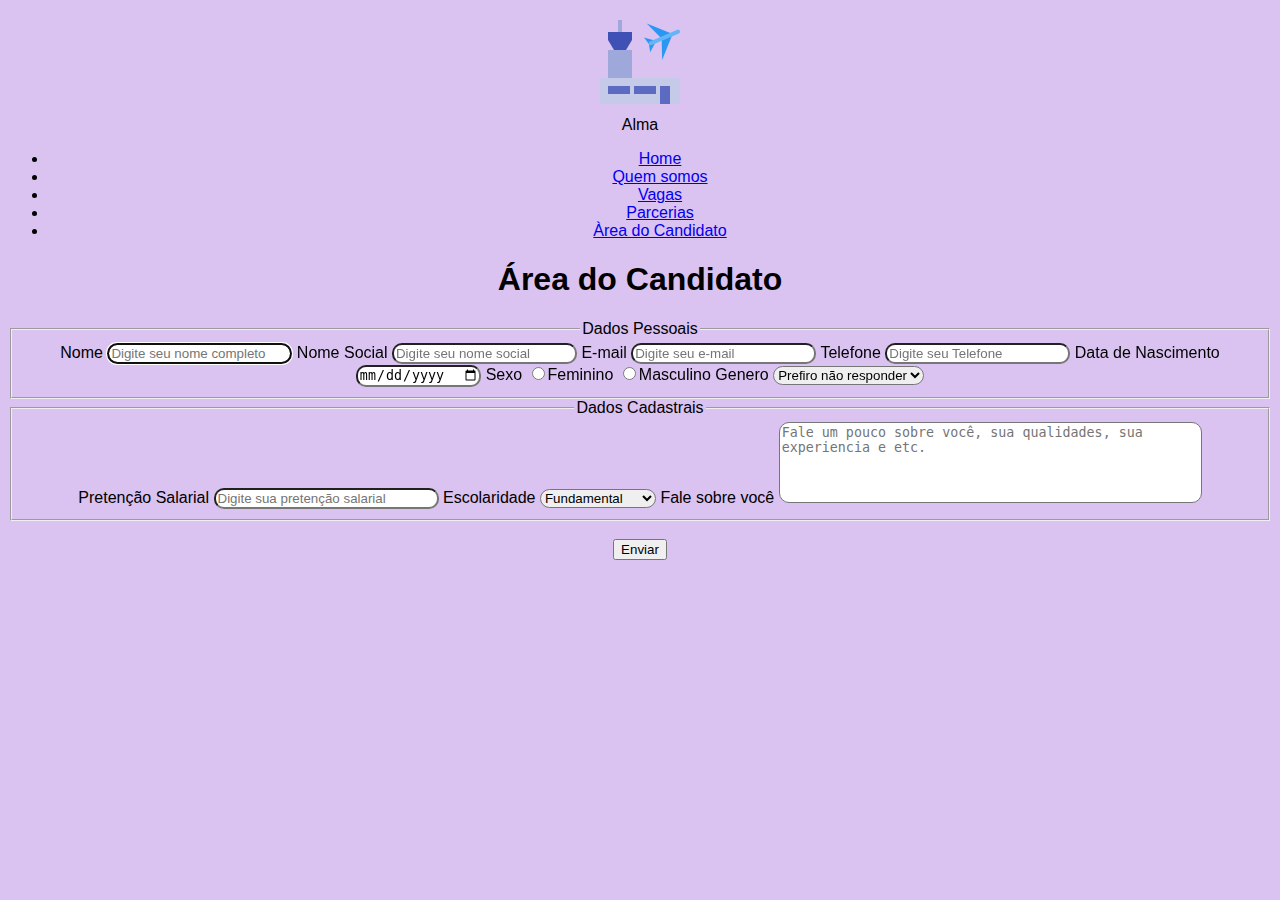
<file: areaCandidato.html>
<!DOCTYPE html>
<html lang="pt-br">
<head>
    <meta charset="UTF-8">
    <meta name="viewport" content="width=device-width, initial-scale=1.0">
    <link rel="stylesheet" href="css/style.css">
    <title>Área do candidato</title>
</head>
<body>
    
    <div id="logo">
        <figure>
            <a href="index.html">
            <img src="imgs/icons8-aeroporto-96.png" alt="logo da empresa"></a>
            <figcaption>Alma</figcaption>

        </figure>
    </div>
    <div id="menu-principal">
        <ul>
            <li><a href="index.html">Home</a></li>
            <li><a href="quemSomos.html">Quem somos</a></li>
            <li><a href="vagas.html">Vagas</a></li>
            <li><a href="parcerias.html">Parcerias</a></li>
            <li><a href="areaCandidato.html">Àrea do Candidato</a></li>
        </ul>
    </div>
    <div class="conteudo">
        <h1>Área do Candidato</h1>
        <form action="#" method="post">
            <fieldset> <legend>Dados Pessoais</legend>
            <label for="nome">Nome</label>
            <input type="text" id="nome" name="nome" placeholder="Digite seu nome completo" size="20" maxlength="100" autofocus autocomplete="off">
            <label for="nome">Nome Social</label>
            <input type="text" id="nomeSocial" name="nomeSocial" placeholder="Digite seu nome social" size="20" maxlength="100" autocomplete="off">
            <label for="email">E-mail</label>
            <input type="email" id="email" name="email" placeholder="Digite seu e-mail" size="20" maxlength="100" autocomplete="off">
            <label for="tel">Telefone</label>
            <input type="text" id="tel" name="tel" placeholder="Digite seu Telefone" size="20" maxlength="11" autocomplete="off">
            <label for="dataNasci">Data de Nascimento</label>
            <input type="date" id="dataNasci" name="dataNasci">

            <label for="sexo">Sexo</label>
            <input type="radio" name="sexo" id="fem"><label for="sexo">Feminino</label>
            <input type="radio" name="sexo" id="masc"><label for="sexo">Masculino</label>

            <label for="genero">Genero</label>
            <select name="genero" id="genero">
                <option value="semResposta">Prefiro não responder</option>
                <option value="mulherCis">Mulher cisgênero</option>
                <option value="homemCis">Homem cisgênero</option>
                <option value="mulhertrans">Mulher transgênero</option>
                <option value="homemCis">Homem transgênero</option>
                <option value="naoBinario">Não binario</option>
                <option value="outro">Outro</option>
            </select>

            </fieldset>

            <fieldset>
                <legend>Dados Cadastrais</legend>
                <label for="salario">Pretenção Salarial</label>
                <input type="text" id="salario" name="salario" placeholder="Digite sua pretenção salarial" size="25" maxlength="10" autocomplete="off">
                <label for="escola">Escolaridade</label>
                <select name="escola" id="escola">
                    <option value="fundamental">Fundamental</option>
                    <option value="medio">Médio</option>
                    <option value="tecnico">Técnico</option>
                    <option value="tecnologo">Tecnologo</option>
                    <option value="bacharel">Bacharel</option>
                    <option value="posGraduacao">Pós-Graduação</option>
                    <option value="mestrado">Mestrado</option>
                    <option value="doutorado">Doutorado</option>
                </select>
                
                <label for="">Fale sobre você</label>
                <textarea name="sobreVc" id="sobreVc" maxlength="200" cols="50" rows="5" style="resize: none;" placeholder="Fale um pouco sobre você, sua qualidades, sua experiencia e etc."></textarea>
            </fieldset>
<br>
            <button type="submit">Enviar</button>

        </form>
    </div>



</body>
</html>
</file>
<file: css/style.css>
body {
    background-color: rgb(218, 194, 241);
    font-family: Verdana, Geneva, Tahoma, sans-serif;
    text-align: center;
}

.conteudo input, .conteudo select, .conteudo textarea {
    border-radius: 10px;
}

button {
    cursor: pointer;
    
}
</file>
